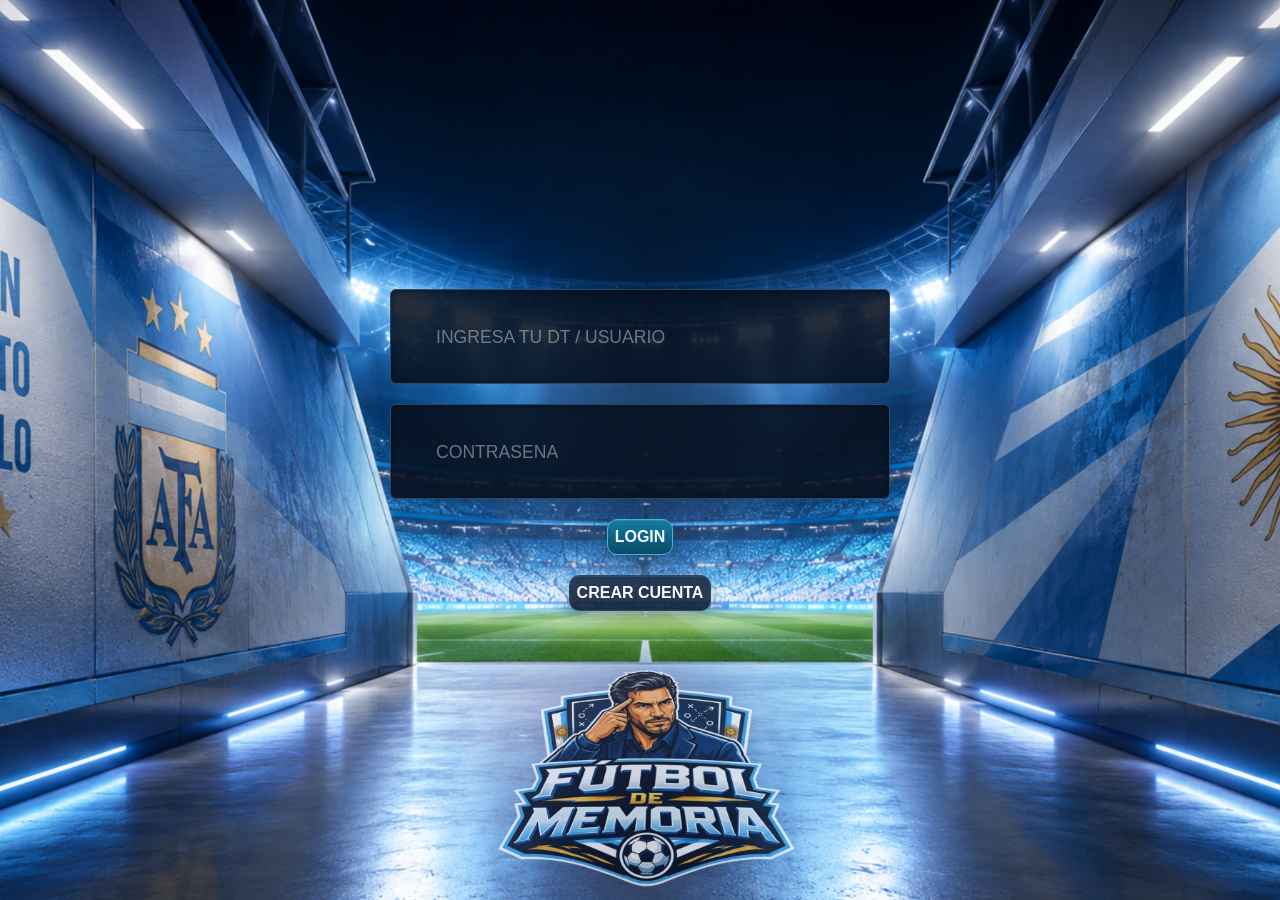
<file: src/main/resources/static/front-end/index.html>
﻿<!DOCTYPE html>
<html lang="es">
<head>
    <meta name="api-base-url" content="/api">
    <meta charset="UTF-8">
    <meta name="viewport" content="width=device-width, initial-scale=1.0">
    <title>Futbol de Memoria - Login</title>
    <link rel="stylesheet" href="./estilos/principal.css">
</head>
<body>
    <div id="pantalla-inicio" class="pantalla-contenedor">
        <div class="cargando-contenedor">
            <h2 id="texto-cargando" class="texto-cargando">CARGANDO RECURSOS...</h2>
        </div>
    </div>

    <div id="pantalla-acceso" class="pantalla-contenedor oculto">
        <form id="formulario-acceso" class="acceso-formulario-contenedor">
            <input type="text" id="nombre-usuario" class="acceso-campo-campo" placeholder="INGRESA TU DT / USUARIO" required autocomplete="username">
            <input type="password" id="contrasena" class="acceso-campo-campo" placeholder="CONTRASENA" required>
            <input type="email" id="correo-electronico" class="acceso-campo-campo oculto" placeholder="CORREO ELECTRONICO" autocomplete="email">
            <button type="submit" id="boton-acceso" class="boton-acceso-juego">LOGIN</button>
            <button type="button" id="boton-modo-registro" class="boton-compacto-juego">CREAR CUENTA</button>
        </form>
    </div>

    <script src="./scripts/nucleo/cliente-api.js"></script>
    <script src="./scripts/nucleo/sesion.js"></script>
    <script src="./scripts/nucleo/adaptadores.js"></script>
    <script src="./scripts/nucleo/servicios.js"></script>
    <script src="./scripts/aplicacion.js"></script>
</body>
</html>
</file>
<file: src/main/resources/static/front-end/estilos/principal.css>
/* Punto de entrada único. Las hojas actuales se conservan durante la migración. */
@layer reinicio, legado, tokens, base, diseno, componentes, paginas, utilidades;

@import url("./base/reinicio.css") layer(reinicio);
@import url("./base/legado.css") layer(legado);
@import url("./componentes/sistema-interfaz.css") layer(legado);
@import url("./tokens.css") layer(tokens);
@import url("./base/tipografia.css") layer(base);
@import url("./diseno/diseno.css") layer(diseno);
@import url("./componentes/componentes.css") layer(componentes);
@import url("./paginas/paginas.css") layer(paginas);
@import url("./utilidades/accesibilidad.css") layer(utilidades);
</file>
